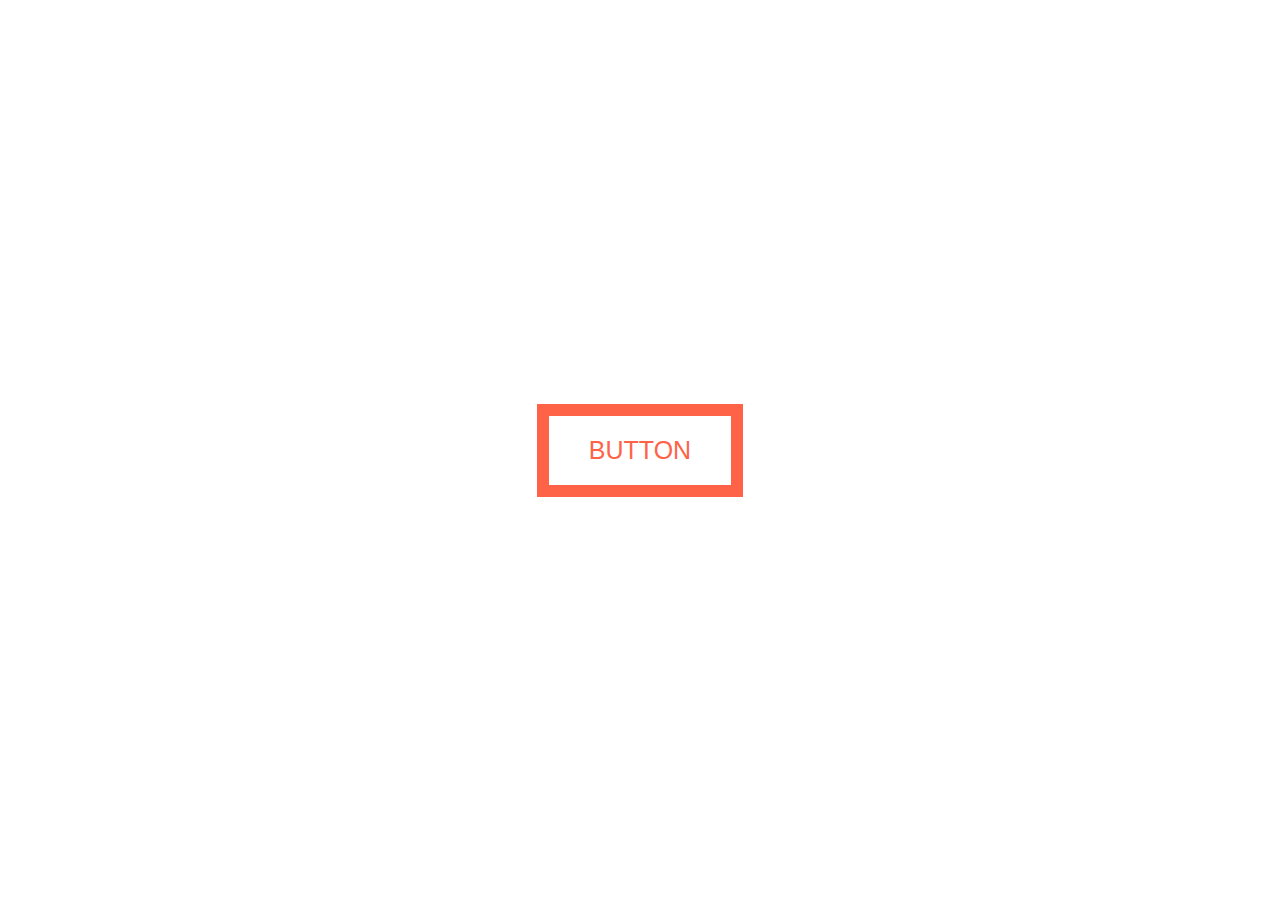
<file: atv 4/index.html>
<!DOCTYPE html>
<html lang="en-US">
<head>
<meta charset="UTF-8">
<meta name="viewport" content="width=device-width, initial-scale=1">
<title>CSS animatin, transitions and transforms</title>

<link rel="stylesheet" href="style.css" type="text/css" media="all">

<link rel="stylesheet" href="https://use.fontawesome.com/releases/v5.4.2/css/all.css" integrity="sha384-/rXc/GQVaYpyDdyxK
+ecHPVYJ5N9bmVFBvjA/9e0B+pb3F2w2N6fc5qB9Ew5yIns" crossorigin="anonymous">

</head>

<body>

    <button class="btn">button</button>

</body>
</html>
</file>
<file: atv 4/style.css>
body {
    margin: 0;
    display: flex;
    align-items: center;
    justify-content: center;
    height: 100vh;
    font-family: sans-serif;
}

.btn {
    border: 12px solid tomato;
    background: none;
    color: tomato;
    padding: 20px 40px;
    font-size: 25px;
    text-transform: uppercase;
    cursor: pointer;
    transition: all 0.5s;
    position: relative;
    color: tomato;
    overflow: hidden;
}

.btn:hover {
    color: white;
}

.btn:before {
    content: "";
    position: absolute;
    bottom: 0;
    left: 0;
    width: 100%;
    height: 100%;
    background: tomato;
    z-index: -1;
    border-radius: 50% 50% 0% 0%;
    height: 0%;
    transition: all 0.5s;
}

.btn:hover:before {
    height: 190%;
}
</file>
